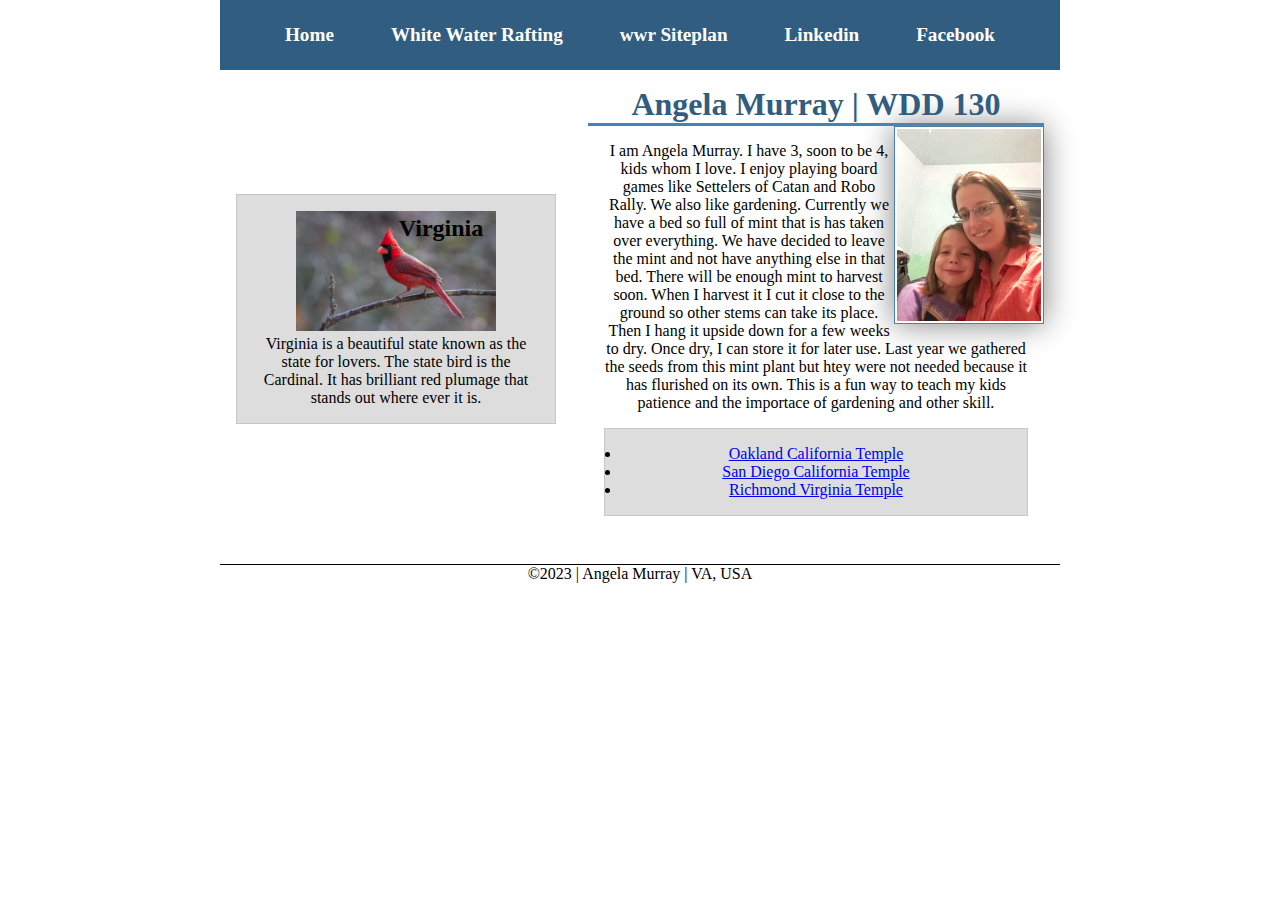
<file: index.html>
<!DOCTYPE html>
<html lang="en-US">
  <head>
    <meta charset="utf-8">
    <meta name="viewport" content="width=device-width, initial-scale=1">
    <title>Angela Murray | WDD 130</title>
    <meta name="description" content="Angela Murray, WDD 130, wwr project">
    <meta name="author" content="Angela Murray">
    <link rel="stylesheet" href="styles/styles.css">
  </head>
  <body>
    <header>
        <nav>
            <a href="#">Home</a>
            <a href="wwr/">White Water Rafting</a> 
            <a href="wwr/site-plan-rafting.html">wwr Siteplan</a> 
            <a href="https://linkedin.com">Linkedin</a>
            <a href="https://facebook.com">Facebook</a>
        </nav>
    </header>
    <div class="grid">
      <main>
          <h1>Angela Murray | WDD 130</h1>
          <img src="images/profile.webp" alt="Profile picture" width="200">
          <p>I am Angela Murray. I have 3, soon to be 4, kids whom I love. I enjoy playing board games like Settelers of Catan and Robo Rally. We also like gardening. Currently we have a bed so full of mint that is has taken over everything. We have decided to leave the mint and not have anything else in that bed. There will be enough mint to harvest soon. When I harvest it I cut it close to the ground so other stems can take its place. Then I hang it upside down for a few weeks to dry. Once dry, I can store it for later use. Last year we gathered the seeds from this mint plant but htey were not needed because it has flurished on its own. This is a fun way to teach my kids patience and the importace of gardening and other skill. </p>
        <ul class="box"> 
          <li><a href="https://www.churchofjesuschrist.org/temples/details/oakland-california-temple?lang=eng" target="_blank">Oakland California Temple</a></li>
          <li><a href="https://www.churchofjesuschrist.org/temples/details/san-diego-california-temple?lang=eng" target="_blank">San Diego California Temple</a></li>
          <li><a href="https://www.churchofjesuschrist.org/temples/details/richmond-virginia-temple?lang=eng" target="_blank">Richmond Virginia Temple</a></li>
        </ul> 
        </main>
      <aside class="box">
        <h2>Virginia</h2>
        <img src="images/Birds-of-Virginia-Northern-Cardinal-State-Bird-of-Virginia.png" alt="Cardinal, VA State bird">
        <p>Virginia is a beautiful state known as the state for lovers. The state bird is the Cardinal. It has brilliant red plumage that stands out where ever it is.</p>
      </aside>
    </div>  
    <footer>
        <p>&copy;2023 | Angela Murray | VA, USA</p>
    </footer>
  </body> <!--last updated 20230518-->
</html>
</file>
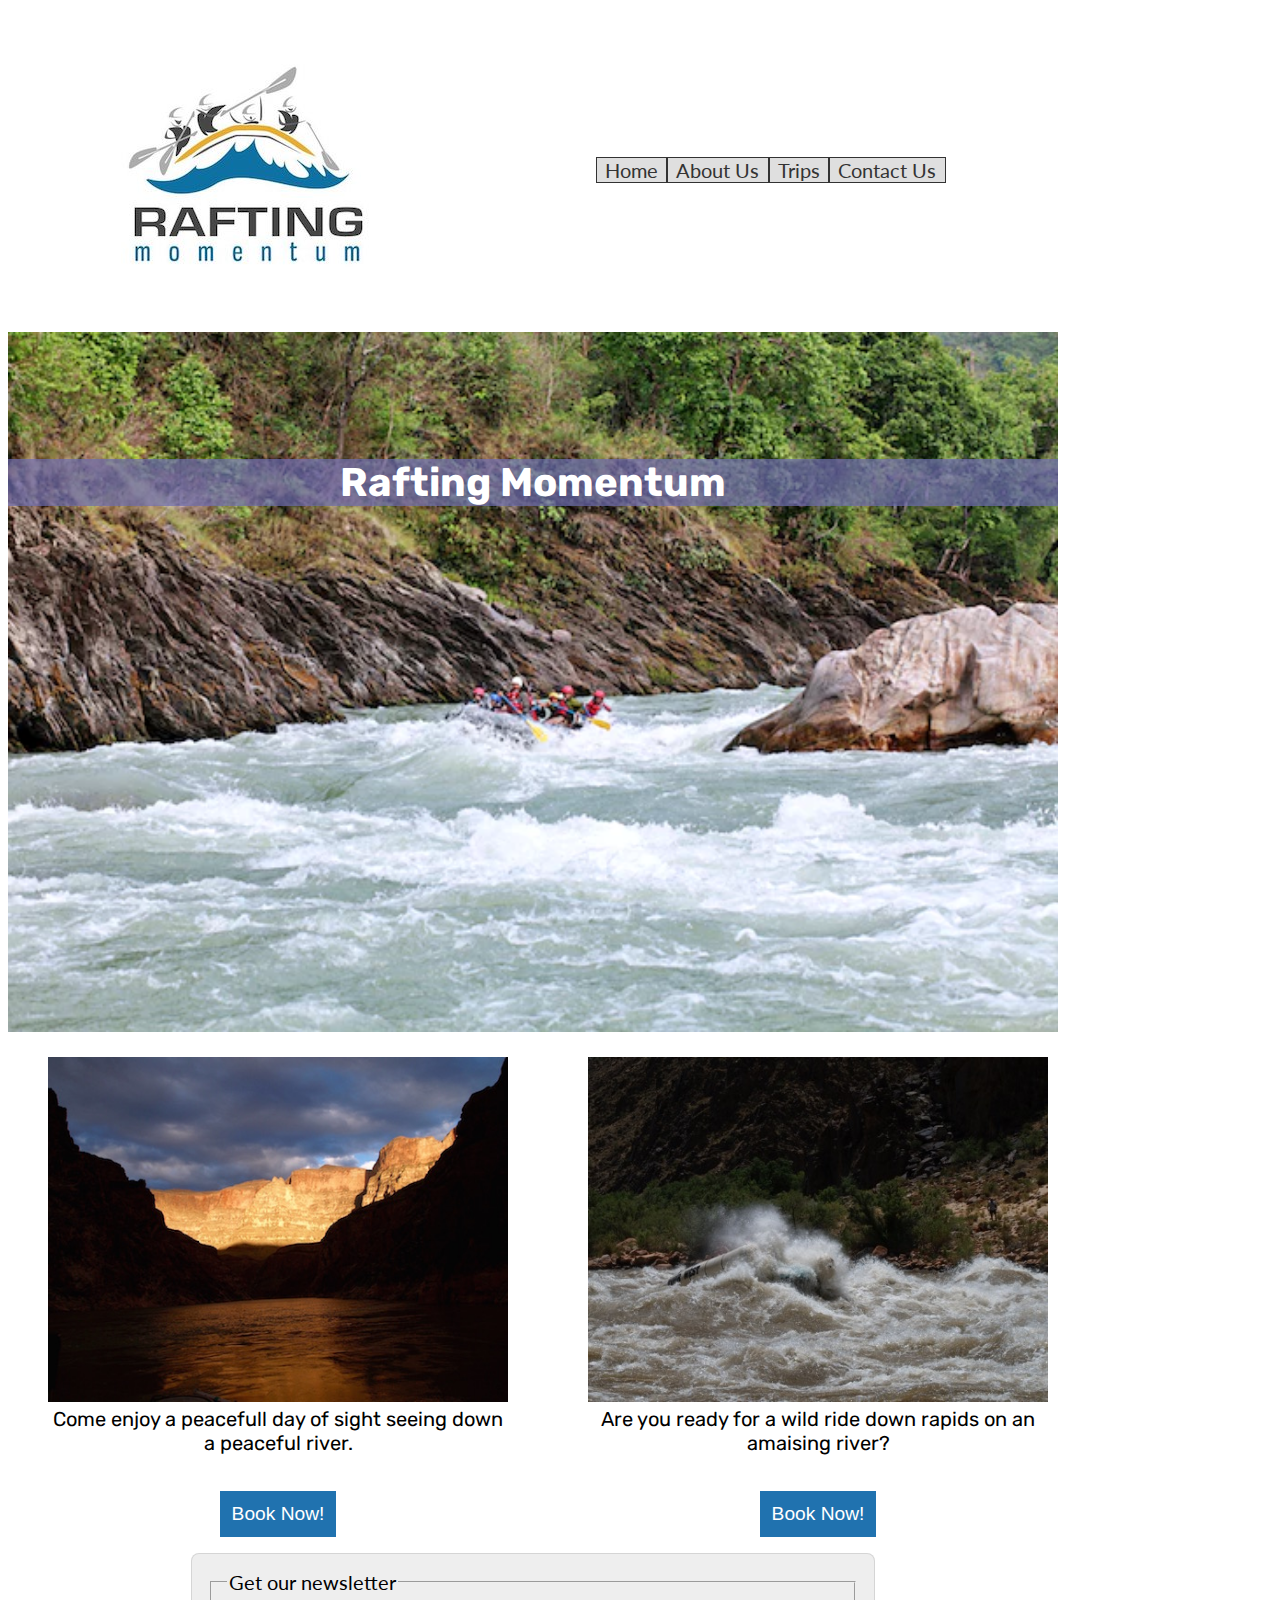
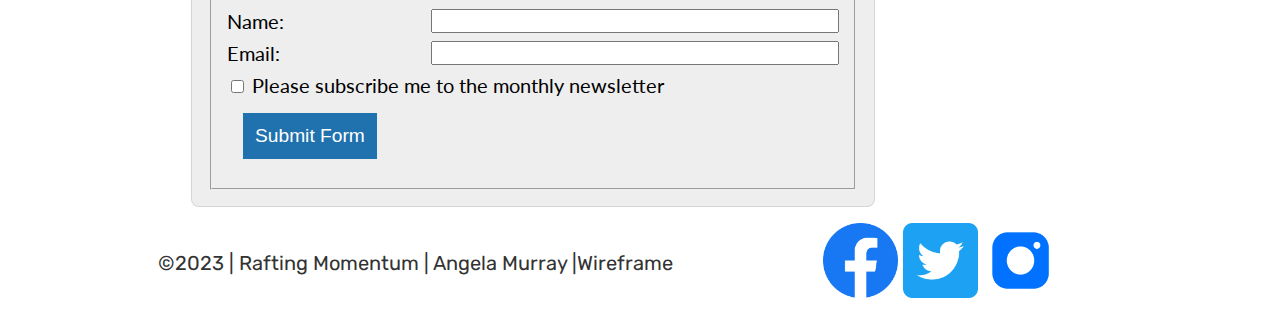
<file: wwr/index.html>
<!DOCTYPE html>
<html lang="en">
<head>
    <meta charset="UTF-8">
    <meta http-equiv="X-UA-Compatible" content="IE=edge">
    <meta name="viewport" content="width=device-width, initial-scale=1.0">
    <title>Rafting Momentum Home</title>
    <meta name="description" content="Rafting Momentum Home page">
    <meta name="author" content="Angela Murray">
    <link rel="stylesheet" href="styles/rafting.css">
</head>
<body>
    <header>
        <!-- <img src="images/logo.png" alt="Rafting site logo"> -->
        <img onclick="window.location.href='index.html';" src="images/logo.png" alt="Rafting site logo"> <!-- onclick sends the user to the index or home page. -->
        <nav>
            <a href="index.html">Home</a>
            <a href="about.html">About Us</a>
            <a href="trips.html">Trips</a>
            <a href="contact.html">Contact Us</a>
        </nav>
    </header>
    <main>
        <div class="hero">
            <img src="images/index-hero.webp" alt="Raft on a river">
            <h1>Rafting Momentum</h1>
        </div>  
        <div class="book">
            <div class="lazy">
                <figure>
                    <img src="images/canyon.jpg" alt="canyon river">
                    <figcaption>Come enjoy a peacefull day of sight seeing down a peaceful river.</figcaption>
                </figure>    
                <button onclick="window.location.href='trips.html';">Book Now!</button> <!--This makes a buttong that direct like a link-->
                    
            </div>
            <div class="rapids">
                <figure>
                    <img src="images/white-waves.jpg" alt="group rafting">
                    <figcaption>Are you ready for a wild ride down rapids on an amaising river?</figcaption>
                </figure>     
                <button onclick="window.location.href='trips.html';">Book Now!</button> <!--This makes a buttong that direct like a link-->
                   
            </div>    
        </div>

        <form>
            <fieldset>
                <legend>Get our newsletter</legend> 
                <div class="form-item">
                    <label for="username">Name:</label>
                    <input type="text" id="username" name="username">
                </div>
                <div class="form-item">
                    <label for="useremail">Email:</label>
                    <input type="email" id="useremail" name="useremail">
                </div>
                <div class="newsletter">
                    <input type="checkbox" id="subscribe" name="subscribe">
                    <label for="subscribe">Please subscribe me to the monthly newsletter</label>
                </div>
                <button type="submit">Submit Form</button>
            </fieldset>
        </form>
    </main>

    <footer>
        <p>&copy;2023 | Rafting Momentum | Angela Murray |<a href="images/wireframe-index.png">Wireframe</a></p>
        <nav>
        <a href="https://www.facebook.com" target="_blank"><img src="images/facebook-logo.png" alt="Facebook logo" ></a>
        <a href="https://twitter.com" target="_blank"><img src="images/twitter-logo.png" alt="Twitter logo"></a>
        <a href="http://instagram.com" target="_blank"><img src="images/instagram-logo.png" alt="Instagram logo"></a>
        </nav>
    </footer>
</body>
</html>
</file>
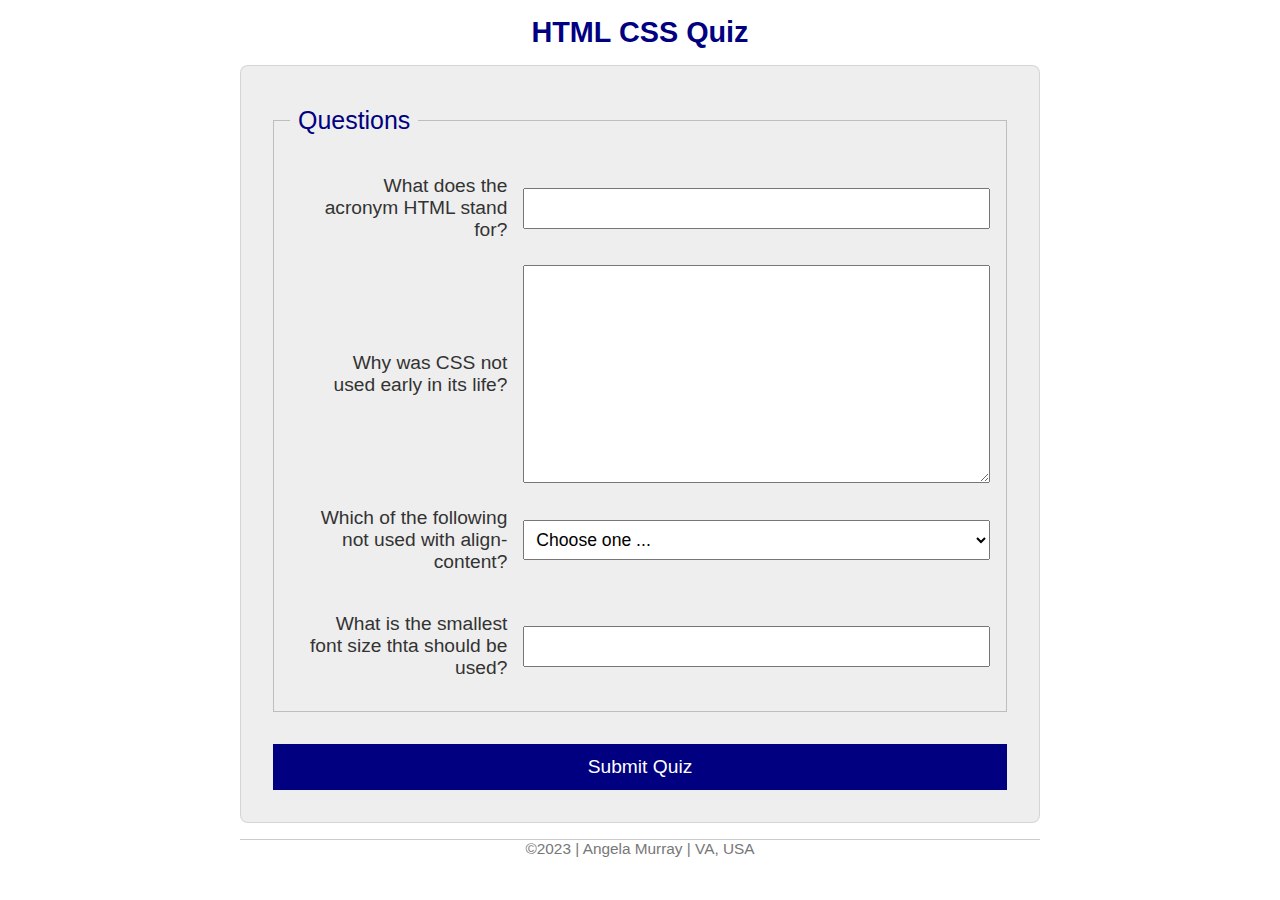
<file: quiz.html>
<!DOCTYPE html>
<html lang="en">
<head>
    <meta charset="UTF-8">
    <meta http-equiv="X-UA-Compatible" content="IE=edge">
    <meta name="viewport" content="width=device-width, initial-scale=1.0">
    <title>HTML CSS Quiz</title>
    <meta name="description" content="quiz page">
    <meta name="author" content="Angela Murray">
    <link rel="stylesheet" href="styles/quiz.css">
</head>

<body>
    <header>            
        <!-- <nav>
            <a href="#">Home</a>
            <a href="wwr/">White Water Rafting</a> 
            <a href="wwr/site-plan-rafting.html">wwr Siteplan</a> 
            <a href="https://linkedin.com">Linkedin</a>
            <a href="https://facebook.com">Facebook</a>
        </nav> -->
        <h1>HTML CSS Quiz</h1>
    </header>
    <main>        
        <form>
            <fieldset>
                <legend>Questions</legend>
                <div class="question q1">
                    <label for="q1">What does the acronym HTML stand for?</label>
                    <input type="text" id="q1" name="q1">
                </div>
                <div class="question q2">
                    <label for="q2">Why was CSS not used early in its life?</label>
                    <textarea name="q2" id="q2" cols="20" rows="10"></textarea>
                </div>
                <div class="question q3">
                <label for="q3">Which of the following not used with align-content?</label>
                    <select id="q3" name="q3">
                        <option value="" selected disabled>Choose one ...</option>
                        <option value="center">center</option>
                        <option value="end">end</option>
                        <option value="flex-start">flex-start</option>
                        <option value="base">base</option>
                    </select>
                </div>
                <div class="question q4">
                    <label for="q4">What is the smallest font size thta should be used?</label>
                    <input type="number" id="q4" name="q4">
                </div>
            </fieldset>
            <button type="submit">Submit Quiz</button>
        </form>

    </main>
    <footer>
        <p>&copy;2023 | Angela Murray | VA, USA</p>
    </footer>
</body>

</html>
</file>
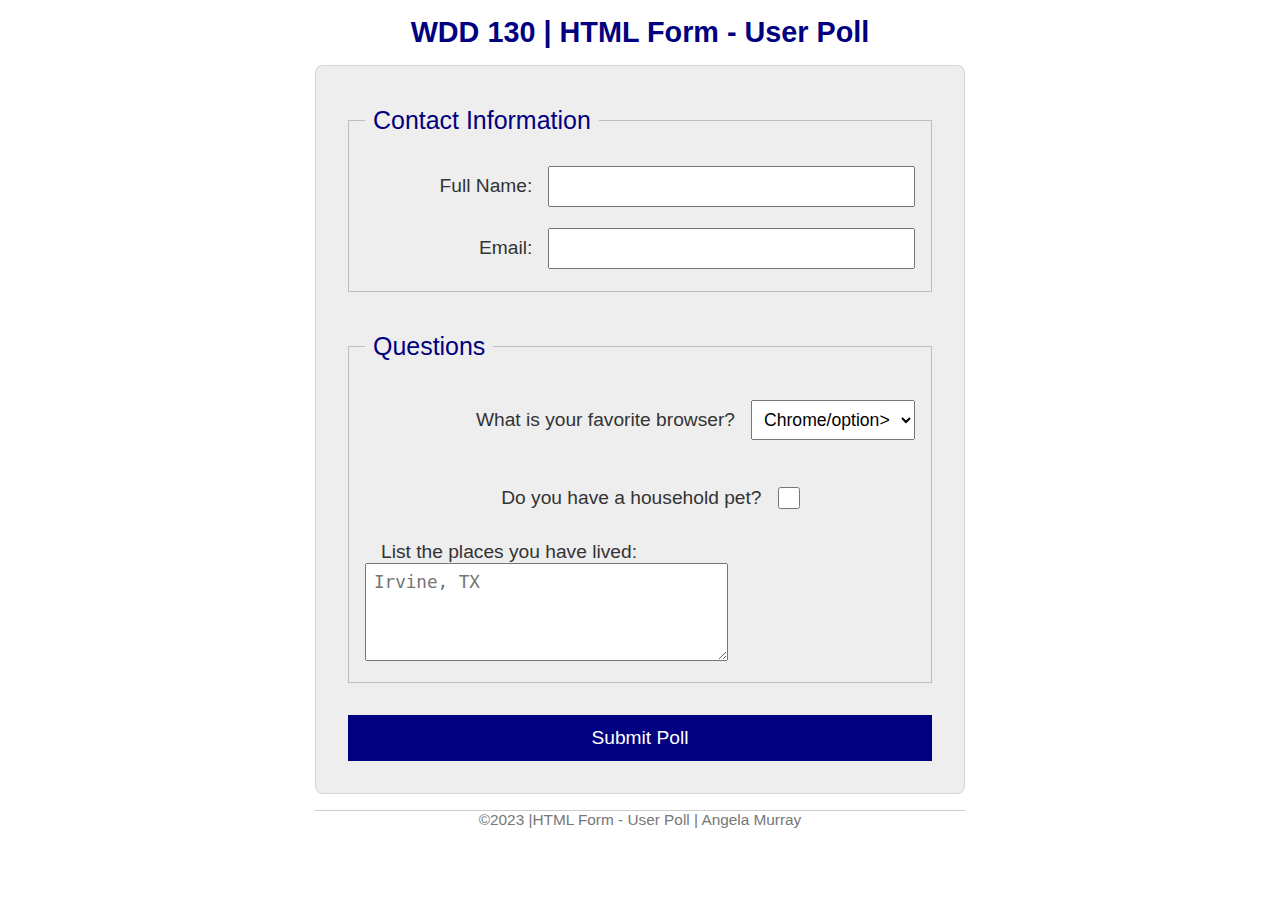
<file: week05/poll-form.html>
<!DOCTYPE html>
<html lang="en-US">
<head>
    <meta charset="UTF-8">
    <meta http-equiv="X-UA-Compatible" content="IE=edge">
    <meta name="viewport" content="width=device-width, initial-scale=1.0">
    <title>WDD 130 | Angela Murray |HTML Form - User Poll</title>
    <meta name="description" content="Angela Murray, WDD 130, user poll">
    <meta name="author" content="Angela Murray">
    <link rel="stylesheet" href="styles/poll-form.css">
</head>
<body>
    <header>
        <h1>WDD 130 | HTML Form - User Poll</h1>
    </header>
    <main>
        <form>
            <fieldset>
                <legend>Contact Information</legend>
                <div class="form-item column2">
                    <label for="fullname">Full Name:</label>
                    <input type="text" id="fullname" name="fullname">
                </div>
                <div class="form-item column2">
                    <label for="useremail">Email:</label>
                    <input type="email" id="useremail" name="useremail">
                </div>
            </fieldset>
            <fieldset>
                <legend>Questions</legend>
                <div class="form-item column1" >
                    <label for="browser">What is your favorite browser?</label>
                    <select id="browser" name="browser">
                        <option value="chrome">Chrome/option>
                        <option value="Bing">Bing</option>
                        <option value="firefox">Firefox</option>
                    </select>
                </div>
                <div class="form-item column1">
                    <label for="pet">Do you have a household pet?</label>
                    <input type="checkbox" id="pet" name="pet">
                </div>
                <div class="feedback">
                    <label for="feedback">List the places you have lived:</label>
                    <textarea name="feedback" id="feedback" cols="30" rows="4" placeholder="Irvine, TX"></textarea>            
                </div>
            </fieldset>
            <button type="submit">Submit Poll</button>                
        </form>

    </main>
    <footer>&copy;2023 |HTML Form - User Poll | Angela Murray</footer>
    
</body>
</html>
</file>
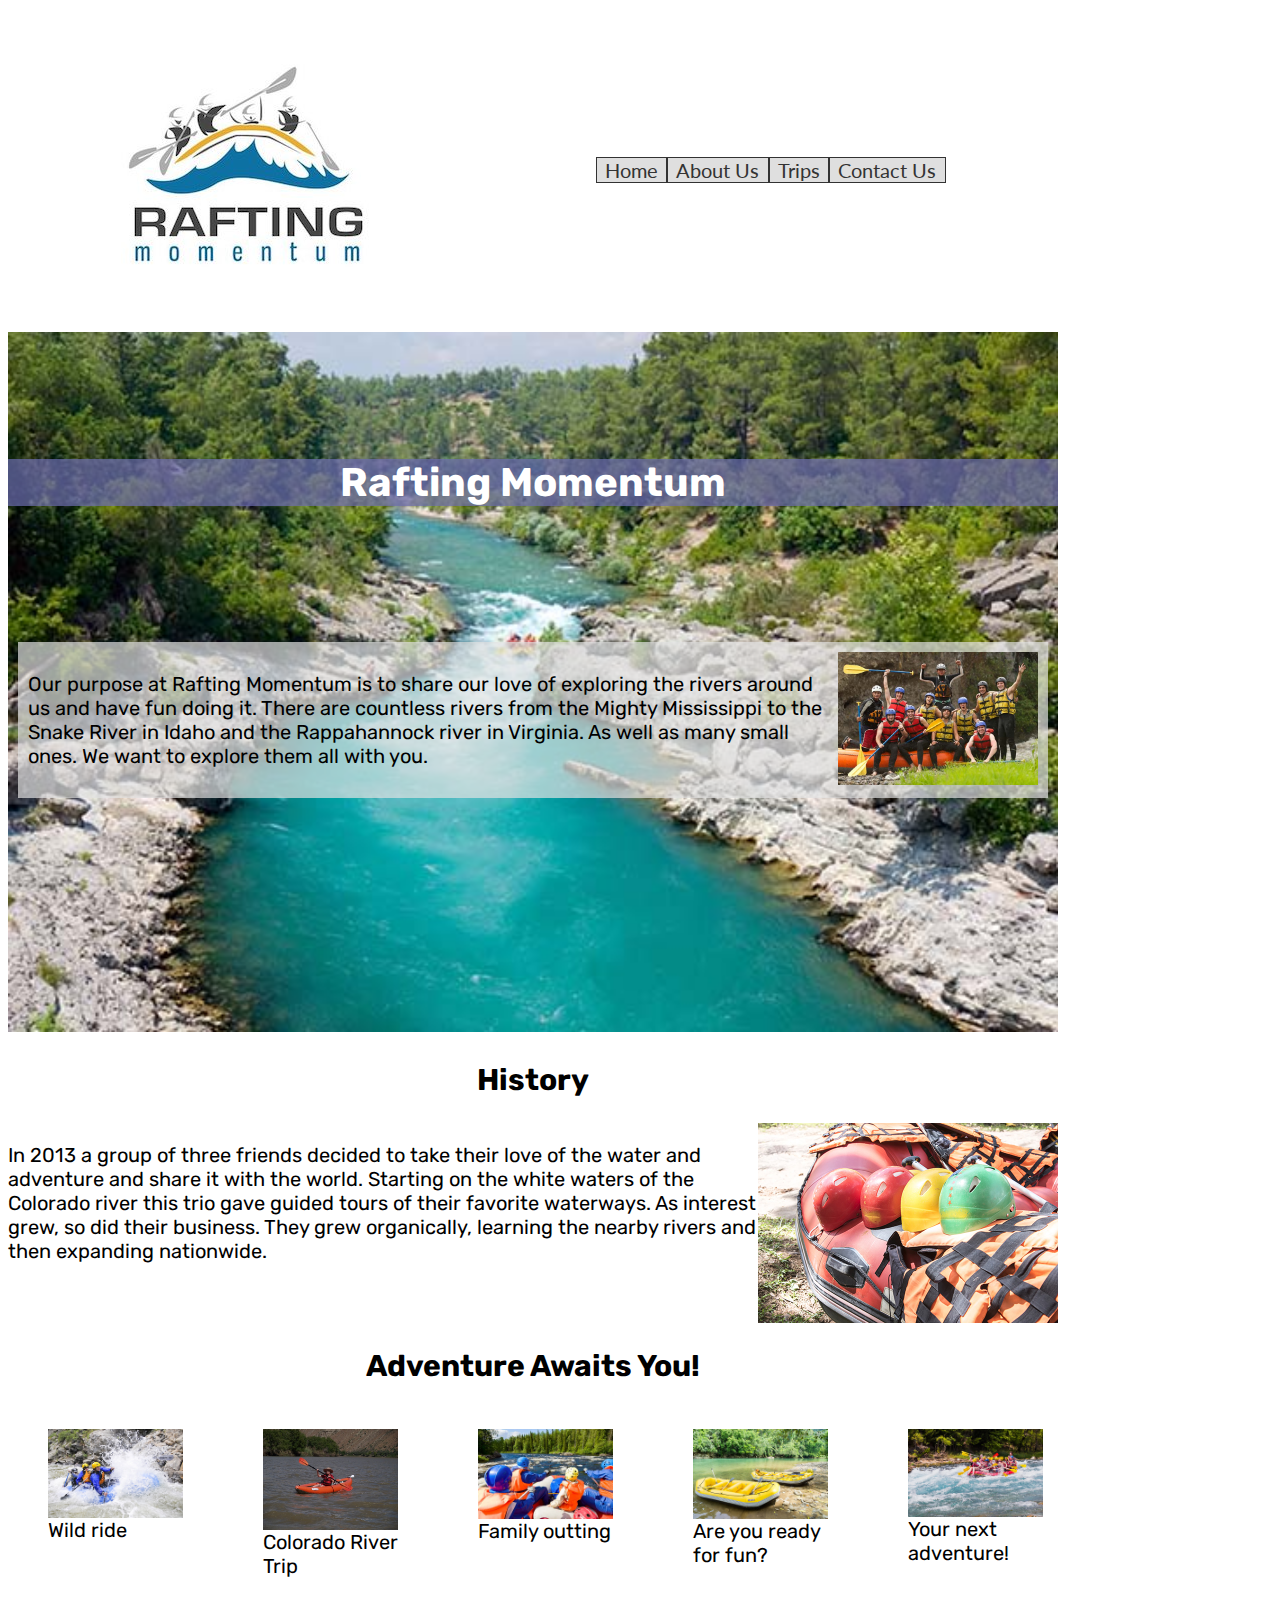
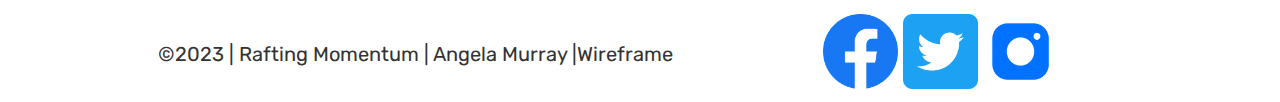
<file: wwr/about.html>
<!DOCTYPE html>
<html lang="en">
<head>
    <meta charset="UTF-8">
    <meta http-equiv="X-UA-Compatible" content="IE=edge">
    <meta name="viewport" content="width=device-width, initial-scale=1.0">
    <title>Rafting Momentum About Us</title>
    <meta name="description" content="Rafting Momentum about page">
    <meta name="author" content="Angela Murray">
    <link rel="stylesheet" href="styles/rafting.css">
</head>
<body>
    <header>
        <!-- <img src="images/logo.png" alt="Rafting site logo"> -->
        <img onclick="window.location.href='index.html';" src="images/logo.png" alt="Rafting site logo"> <!-- onclick sends the user to the index or home page. -->
        <nav>
            <a href="index.html">Home</a>
            <a href="about.html">About Us</a>
            <a href="trips.html">Trips</a>
            <a href="contact.html">Contact Us</a>
        </nav>
    </header>
    <main>
        <div class="hero">
            <img src="images/hero.jpg" alt="Raft on a river">
            <h1>Rafting Momentum</h1>
            <article>
                <img src="images/happy-employees.png" alt="Happy people">
                <p>Our purpose at Rafting Momentum is to share our love of exploring the rivers around us and have fun doing it. There are countless rivers from the Mighty Mississippi to the Snake River in Idaho and the Rappahannock river in Virginia. As well as many small ones. We want to explore them all with you. </p>
            </article>
        </div>  

        <section>
            <h2>History</h2>
            <div class="history">
            <p>In 2013 a group of three friends decided to take their love of the water and adventure and share it with the world. Starting on the white waters of the Colorado river this trio gave guided tours of their favorite waterways. As interest grew, so did their business. They grew organically, learning the nearby rivers and then expanding nationwide. </p>
            <img src="images/rafting5.jpg" alt="rafting5">
            </div>
        </section>

        <section>
            <h2>Adventure Awaits You!</h2>
            <div class="photos">
                <figure>
                    <img src="images/rafting1.png" alt="rafting1">
                    <figcaption>Wild ride</figcaption>
                </figure>
                <figure>
                    <img src="images/rafting2.jpg" alt="rafting2">
                    <figcaption>Colorado River Trip</figcaption>
                </figure>
                <figure>
                    <img src="images/rafting3.jpg" alt="rafting3">
                    <figcaption>Family outting</figcaption>
                </figure>
                <figure>
                    <img src="images/rafting4.jpg" alt="rafting4">
                    <figcaption>Are you ready for fun?</figcaption>
                </figure>
                <figure>
                    <img src="images/rafting6.jpg" alt="rafting6">
                    <figcaption>Your next adventure!</figcaption>
                </figure>
            </div>
        </section>
    </main>

    <footer>
        <p>&copy;2023 | Rafting Momentum | Angela Murray |<a href="images/wireframe-about.png">Wireframe</a></p>
        <nav>
        <a href="https://www.facebook.com" target="_blank"><img src="images/facebook-logo.png" alt="Facebook logo" ></a>
        <a href="https://twitter.com" target="_blank"><img src="images/twitter-logo.png" alt="Twitter logo"></a>
        <a href="http://instagram.com" target="_blank"><img src="images/instagram-logo.png" alt="Instagram logo"></a>
        </nav>
    </footer>
</body>
</html>
</file>
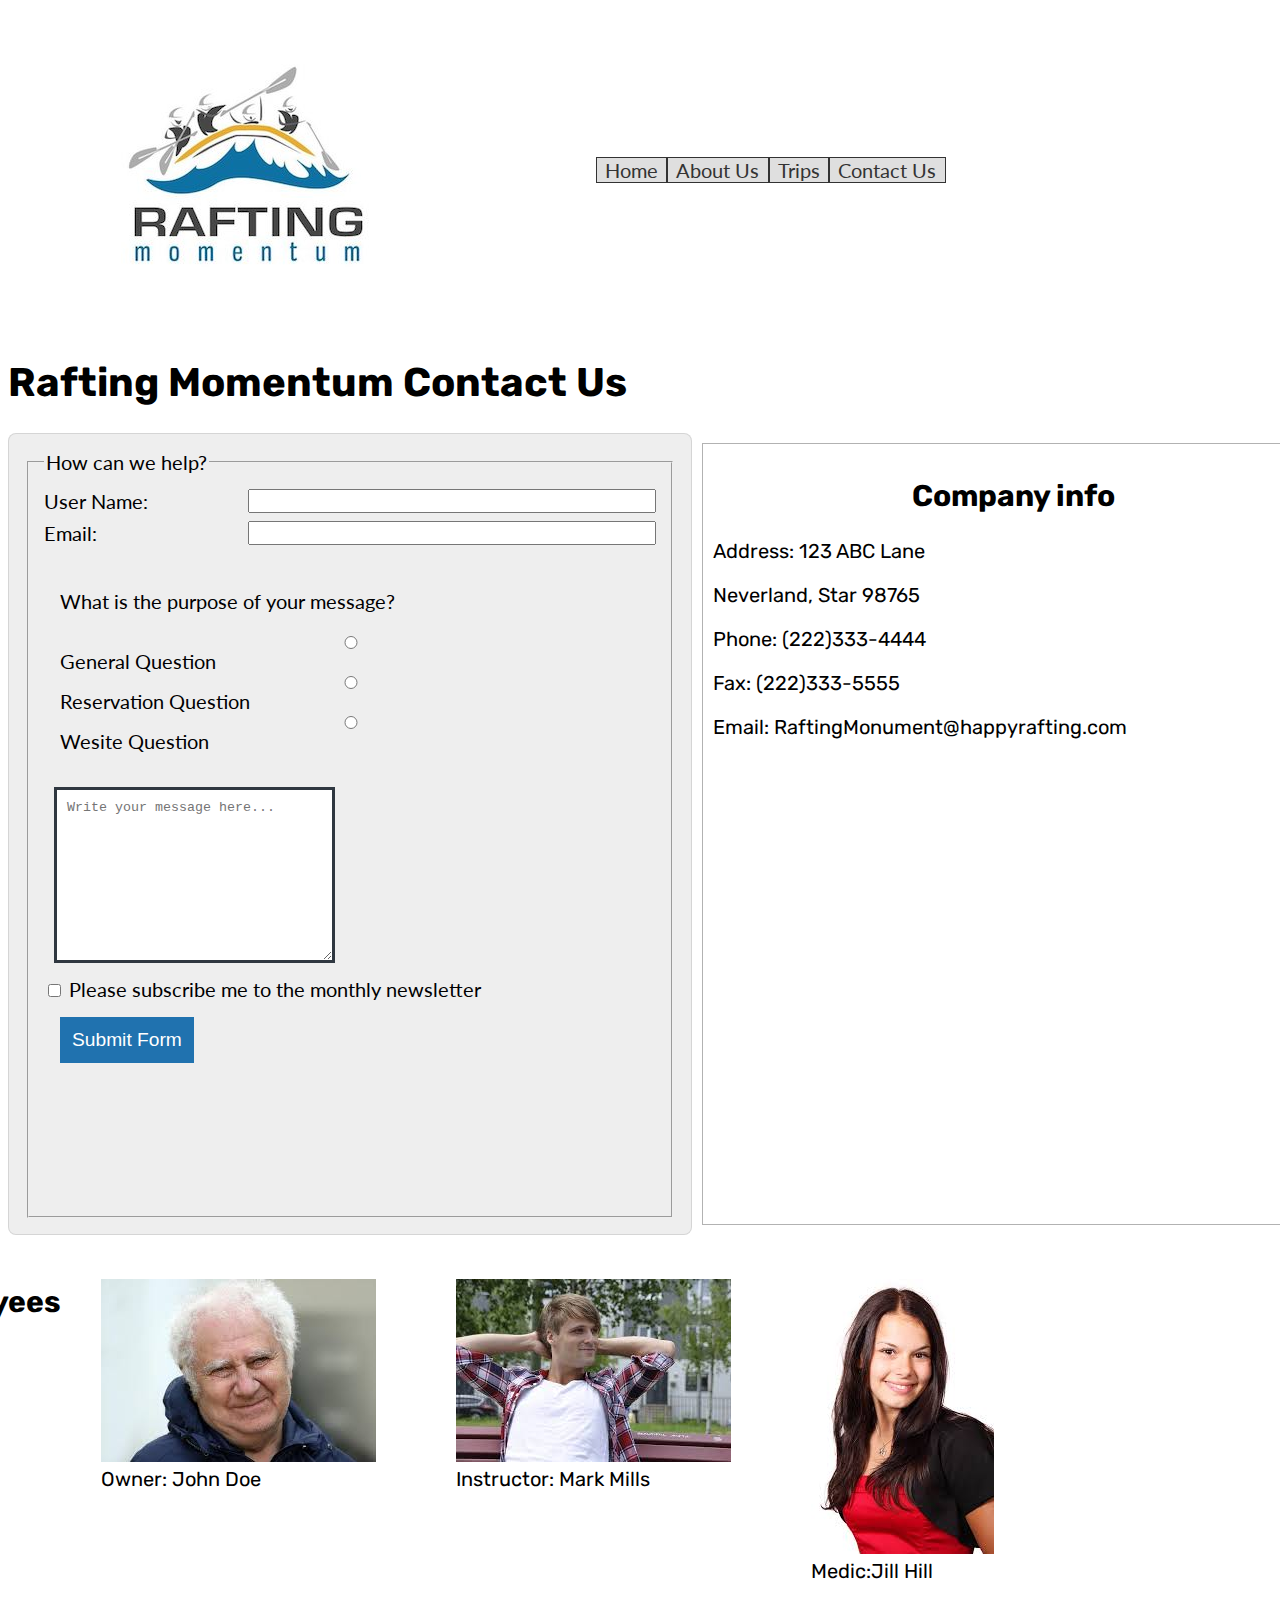
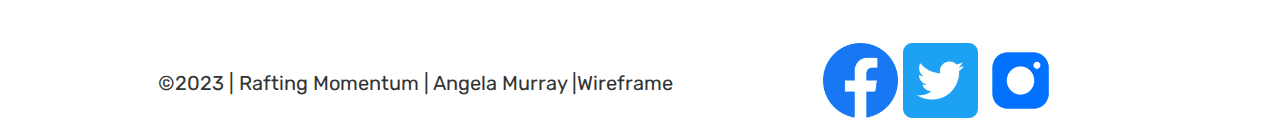
<file: wwr/contact.html>
<!DOCTYPE html>
<html lang="en">
<head>
    <meta charset="UTF-8">
    <meta http-equiv="X-UA-Compatible" content="IE=edge">
    <meta name="viewport" content="width=device-width, initial-scale=1.0">
    <title>Rafting Momentum Contact Us</title>
    <meta name="description" content="Rafting Momentum contact page">
    <meta name="author" content="Angela Murray">
    <link rel="stylesheet" href="styles/rafting.css">
</head>
<body>
    <header>
        <!-- <img src="images/logo.png" alt="Rafting site logo"> -->
        <img onclick="window.location.href='index.html';" src="images/logo.png" alt="Rafting site logo"> <!-- onclick sends the user to the index or home page. -->
        <nav>
            <a href="index.html">Home</a>
            <a href="about.html">About Us</a>
            <a href="trips.html">Trips</a>
            <a href="contact.html">Contact Us</a>
        </nav>
    </header>
    <main>
        <h1>Rafting Momentum Contact Us</h1>
        
        <section class="info2" >
            <form>
                <fieldset>
                    <legend>How can we help?</legend> 
                    <div class="form-item">
                        <label for="username">User Name:</label>
                        <input type="text" id="username" name="username">
                    </div>
                    <div class="form-item">
                        <label for="useremail">Email:</label>
                        <input type="email" id="useremail" name="useremail">
                    </div>

                    <!-- <div class="form-item column1">
                        <label for="reason">Reason for message:</label>
                            <select id="reason" name="reason">
                                <option value="" selected disabled>Choose one ...</option>
                                <option value="center">center</option>
                                <option value="end">end</option>
                                <option value="flex-start">flex-start</option>
                                <option value="base">base</option>
                            </select>
                    </div>
                -->
                    <div class="choices">
                        <p>What is the purpose of your message?</p>
                        <input type="radio" id="general" name="msgtype" value="General Question">
                        <label for="general">General Question</label>
                        <input type="radio" id="reservation" name="msgtype" value="Reservation Question">
                        <label for="reservation">Reservation Question</label>
                        <input type="radio" id="website" name="msgtype" value="Wesite Suggestion">
                        <label for="website">Wesite Question</label>
                    </div>
                
                    <div class="message1">
                        <textarea name="message" id="message" cols="30" rows="10" placeholder="Write your message here..."></textarea>
                        
                    </div>
                    <div class="newsletter">
                        <input type="checkbox" id="subscribe" name="subscribe">
                        <label for="subscribe">Please subscribe me to the monthly newsletter</label>
                    </div>
                    <button type="submit">Submit Form</button>
                </fieldset>
            </form>
        <!-- </section> -->
        <!-- <section class="info1"> -->
            
            <div class="info1">
                <h2>Company info</h2>    
            <!-- <div class="address"> -->
                <p>Address: 123 ABC Lane</p>
                <p>Neverland, Star 98765</p>
            <!-- </div> -->
            <!-- <div contactnumber> -->
                <p>Phone: (222)333-4444</p>
                <p>Fax: (222)333-5555</p>
            <!-- </div> -->
            <!-- <div email> -->
                <p>Email: RaftingMonument@happyrafting.com</p>
            <!-- </div> -->
                <div class="map">
                    <iframe src="https://www.google.com/maps/embed?pb=!1m14!1m12!1m3!1d14592.738183751959!2d-114.14349058660603!3d34.26287378209631!2m3!1f0!2f0!3f0!3m2!1i1024!2i768!4f13.1!5e0!3m2!1sen!2sus!4v1685028686875!5m2!1sen!2sus" width="600" height="450" style="border:0;" allowfullscreen="" loading="lazy" referrerpolicy="no-referrer-when-downgrade"></iframe>
                </div>
            </div>    
        </section>
        <div class="employee">
            <h2>Employees</h2>
            <figure>
                <img src="images/owner.jfif" alt="people1">
                <figcaption>Owner: John Doe</figcaption>
            </figure>
            <figure>
                <img src="images/instructor.jfif" alt="people2">
                <figcaption>Instructor: Mark Mills</figcaption>
            </figure>
            <figure>
                <img src="images/medic.jfif" alt="people3">
                <figcaption>Medic:Jill Hill</figcaption>
            </figure>
        </div>
    </main>

    <footer>
        <p>&copy;2023 | Rafting Momentum | Angela Murray |<a href="images/wireframe-contact.png">Wireframe</a></p>
        <nav>
        <a href="https://www.facebook.com" target="_blank"><img src="images/facebook-logo.png" alt="Facebook logo" ></a>
        <a href="https://twitter.com" target="_blank"><img src="images/twitter-logo.png" alt="Twitter logo"></a>
        <a href="http://instagram.com" target="_blank"><img src="images/instagram-logo.png" alt="Instagram logo"></a>
        </nav>
    </footer>
</body>
</html>
</file>
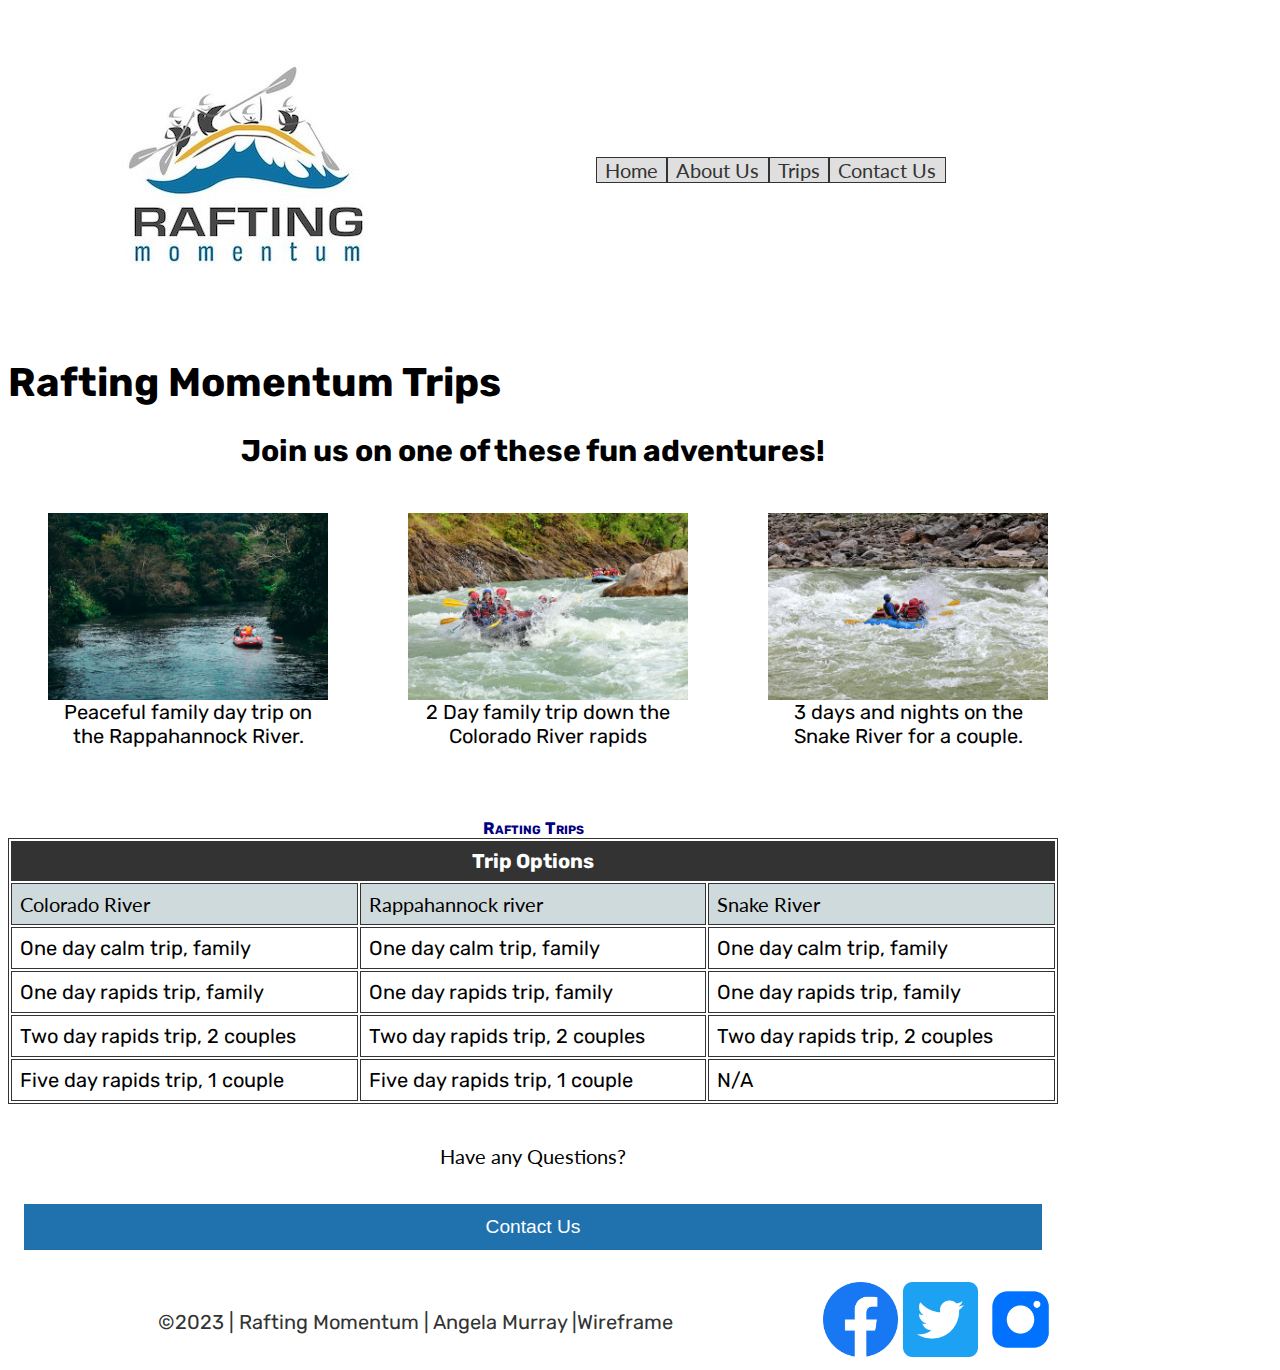
<file: wwr/trips.html>
<!DOCTYPE html>
<html lang="en">
<head>
    <meta charset="UTF-8">
    <meta http-equiv="X-UA-Compatible" content="IE=edge">
    <meta name="viewport" content="width=device-width, initial-scale=1.0">
    <title>Rafting Momentum Trips</title>
    <meta name="description" content="Rafting Momentum Trips page">
    <meta name="author" content="Angela Murray">
    <link rel="stylesheet" href="styles/rafting.css">
</head>
<body>
    <header>
        <!-- <img src="images/logo.png" alt="Rafting site logo"> -->
        <img onclick="window.location.href='index.html';" src="images/logo.png" alt="Rafting site logo"> <!-- onclick sends the user to the index or home page. -->
        <nav>
            <a href="index.html">Home</a>
            <a href="about.html">About Us</a>
            <a href="trips.html">Trips</a>
            <a href="contact.html">Contact Us</a>
        </nav>
    </header>
    <main>
        <h1>Rafting Momentum Trips</h1>
        <section class="trips">
            <h2>Join us on one of these fun adventures!</h2>
            <div class="trip1">
                <figure>
                    <img src="images/calm-boat.webp" alt="calm river">
                    <figcaption>Peaceful family day trip on the Rappahannock River.</figcaption>
                </figure>
            <!-- </div>
            <div class="trip2"> -->
                <figure>
                    <img src="images/rapids3.webp" alt="white water rapids">
                    <figcaption>2 Day family trip down the Colorado River rapids</figcaption>
                </figure>
            <!-- </div>
            <div class="trip3"> -->
                <figure>
                    <img src="images/rapids4.webp" alt="river and boats">
                    <figcaption>3 days and nights on the Snake River for a couple.</figcaption>
                </figure>
            </div>
        </section>
        <div class="trip-table">
            <table> 
                <caption>Rafting Trips</caption>
                <thead>
                    <tr>
                        <th colspan="3">Trip Options</th>
                    </tr>
                </thead>
                <tbody>
                    <tr class="title">
                        <td>Colorado River</td>
                        <td>Rappahannock river</td>
                        <td>Snake River</td>
                    </tr>
                    <tr>
                        <td>One day calm trip, family</td>
                        <td>One day calm trip, family</td>
                        <td>One day calm trip, family</td>
                    </tr>
                    <tr>
                        <td>One day rapids trip, family</td>
                        <td>One day rapids trip, family</td>
                        <td>One day rapids trip, family</td>
                    </tr>
                    <tr>
                        <td>Two day rapids trip, 2 couples</td>
                        <td>Two day rapids trip, 2 couples</td>
                        <td>Two day rapids trip, 2 couples</td>                        
                    </tr>
                    <tr>
                        <td>Five day rapids trip, 1 couple</td>
                        <td>Five day rapids trip, 1 couple</td>
                        <td>N/A</td>
                    </tr>
                </tbody>
            </table>
        </div> 
        <div class="contact-button">
            <p>Have any Questions?</p>
            <button onclick="window.location.href='contact.html';">Contact Us</button>
        </div>
        
    </main>

    <footer>
        <p>&copy;2023 | Rafting Momentum | Angela Murray |<a href="images/wireframe-trips.png">Wireframe</a></p>
        <nav>
        <a href="https://www.facebook.com" target="_blank"><img src="images/facebook-logo.png" alt="Facebook logo" ></a>
        <a href="https://twitter.com" target="_blank"><img src="images/twitter-logo.png" alt="Twitter logo"></a>
        <a href="http://instagram.com" target="_blank"><img src="images/instagram-logo.png" alt="Instagram logo"></a>
        </nav>
    </footer>
</body>
</html>
</file>
<file: styles/styles.css>
*{
    margin: 0;
    padding: 0;
    box-sizing: border-box;
}

body {
    font-size: 16px;
}

nav {
    background-color: rgb(49, 93, 129);
    padding: 1rem;
    display: flex;
    justify-content: space-evenly;
    align-content: center;
}

nav a {
    color: white;
    display: block;
    padding: .5rem;
    text-decoration: none;
    font-size: 1.2rem;
    font-weight: 700;      
}

h1 {
    color: rgb(49, 93, 129);
    border-bottom: steelblue;
    border-bottom-style: solid;    
}

main img {
    width: 150px;
    height: auto;
    border: 1px solid steelblue;
    padding: 2px;
    box-shadow: 0 0 30px gray;
    float: right; /*moves the picture to the right*/
}

main p {
    padding: 0;
    margin: 1rem;
}

main {
    margin: 1rem;
    grid-column: 2/3;
}

aside {
    width: 20rem;    
    position: relative;
    grid-row: 1/2;
    grid-column: 1/2; /*not needed*/

} 
 
aside h2 {
    position: absolute;
    top: 20px; 
    left: 90px;
    right: 0; /*setting this to 0 stopped the movement when the page width is changed*/
}
aside img {
        width: 200px;
        height: auto;
    }

header, .grid, footer { /*is this working?*/
    text-align: center;
    max-width: 840px;
    margin: 0 auto;
}

footer {
    margin-top: 1em;
    border-top: 1px solid #000;
}

/* Class Selectors */
/*basic box model properties*/
.box {
    margin: 1rem;
    border: 1px solid rgba(0, 0, 0, 0.1);
    padding: 1rem;
    background-color: #ddd;
    color: #000;
}

.grid {
    display: grid;
    align-items: center;
}
</file>
<file: wwr/styles/rafting.css>
@import url('https://fonts.googleapis.com/css2?family=Lato:ital,wght@1,700&family=Rubik:ital@0;1&display=swap');
:root {
    --primary-color: #2072AF;
    --secondary-color: #E0D255;
    --accent1-color: #2F3740;
    --accent2-color: #ebf5ff;

    --heading-font: 'Lato', Arial, sans-serif;
    --paragraph-font: 'Rubik', Arial, sans-serif;

    --nav-background-color: var(--accent2-color);
    --nav-link-color: var(--accent1-color);
    --nav-hover-link-color: var(--accent1-color);
    --nav-hover-background-color: var(--primary-color);
}


body {
    width: 1050px; /*limits the width of the entire page*/
    font-family: var(--paragraph-font);
    font-size: 20px;
}

.hero {
    position: relative;
}
.hero img{
    width: 100%;
    height: auto;
}

.hero h1 {
    position: absolute;
    top: 100px;
    left: 0;
    right: 0;
    color: white;
    text-align: center;
    background-color: rgba(109, 109, 176, 0.7);
}

.hero article {
    position: absolute;
    top: 300px;
    /* left: 200px; this shortens it*/
    background-color: rgba(225, 225, 225, 0.7);
    padding: 10px;
    margin: 10px;
}

.hero article img {
    float: right;
    width: 200px;
}

header {
    font-family: var(--heading-font);
    font-size: 20px;
    display: grid; /*(grid "row 1 / span 1"?)*/
    align-items: center;
    justify-items: center;
}

header img {
    grid-column: 1/2;    
}

header nav {
    grid-column: 2/2;
    display: flex;
    width:350px;
    /* margin: 20px; */
    background-color: #dfdfdf;
}

header nav a {
    display: flex;
    border: 1px solid #333;
    flex-grow: 1;
    justify-content: space-around;
}

footer {
    display: grid;
    align-items: center;
    justify-content:space-between;
    color: #333;
    padding-top: 1rem;

}
footer nav {
    justify-items: right;
    grid-column: 3;
    
}

a {
    text-decoration: none;
    color: #333;

}

footer p {
    grid-column: 2;
}

footer a img{
    width: 75px; /*changes the size of social media icons*/
}

section img {
    display: flex;
    justify-items: center;
}

.history {
    display: grid;
}

.history img {
    grid-column: 2/4;
    /* width: 70%; */
    width: 300px;
}


.photos {
    display: flex;
    max-width: 1050px;
}

.photos img{
    width: 135px;
}

figure {
    font-family: var(--paragraph-font);
}

section h2 {
    text-align: center;
}

/*contact us*/

button {
    margin: 1rem;
    background-color: var(--primary-color); 
    color: #fff;
    border: none;
    padding: .75rem;
    font-size: 1.2rem;
}

button:hover {
    background-color: var(--secondary-color);
}

form {
    display: grid;
    width: 650px;
    margin: 0 auto;
    padding: 1rem;
    border: 1px solid rgba(0, 0, 0, .1);
    border-radius: .5rem;
    background-color: #eee;
    font-family: var(--heading-font);
}

.form-item {
    display: grid;
}

.message1 {
    grid-template-columns: 1fr 2fr;
}
.choices {
    display: flex;
    flex-direction: column;
    margin: .5rem 0;
    padding: 1rem;
}

.form-item {
    grid-template-columns: 1fr 2fr;
    margin: .5rem 0;
}

.employee { 
     grid-template-columns: 3fr 1fr; 
     display: flex; 
     justify-self: right;
     margin: .5rem;
     padding: 1rem;
}

.message1 {
    grid-template-columns: 1fr;
}

.message1 textarea{
    border: #2F3740 solid;
    margin: 10px;
    padding: 10px;
}

.info2 {
    display: grid;
    grid-template-columns: 1fr 1fr;
    
}

.info1 {
    margin: 10px;
    padding: 10px;
    border: 1px solid rgb(0, 0, 0, .3);
}

.book {
    display: grid;
    grid-template-columns: 1fr 1fr;
    text-align: center; /*moved the buttons and text to the center*/
    
}

.book p {
    font-family: var(--paragraph-font);
}

.book img{
    width: 460px;
}

table, td {
    border: 1px solid #333;
}

thead, tfoot {
    background-color: #333;
    color: #fff;
}

td, th {
    padding: .5rem;
}

caption {
    font-weight: 700;
    font-size: smaller;
    color: navy;
    font-variant: small-caps;
}

.title {
    font-family: var(--heading-font);
    background-color: #cfdadc;
}

.trip1 {
    padding-bottom: 50px;
    display: flex;
}

.trips img {
    width: 280px;
}

.trips figcaption{
    text-align: center;
}
.contact-button{
    display: grid;
    text-align: center;
    font-family: var(--heading-font);
    margin: auto 0;
    padding-top: 20px;
}

.trip-table, .contact-button{
    display: grid;
}
</file>
<file: styles/quiz.css>
*{
    margin: 0;
    padding: 0;
    box-sizing: border-box;
}

body {
    font-family: Verdana, Geneva, Tahoma, sans-serif;
    font-size: 1.2em;
    color: #333;
    background: #fff;
}

header {
    text-align: center; 
}

h1 {
    margin: 1rem;
    font-size: 1.5em;
    color: navy;
    text-align: center;
}

nav {
    background-color: rgb(49, 93, 129);
    padding: 1rem;
    display: flex;
    justify-content: space-evenly;
    align-content: center;
}

form {
    width: 800px;
    margin: 0 auto;
    padding: 1rem;
    border: 1px solid rgba(0, 0, 0, .1);
    border-radius: .5rem;
    background-color: #eee;
    display: grid;
}

fieldset {
    position: relative;
    display: grid;
    grid-gap: .5rem;
    margin: 1rem;
    border: 1px solid rgb(0, 0, 0, .2);
    padding: 1rem;
}

fieldset legend {
    padding: .5rem;
    color: navy;
    font-size: 1.3em;
}

label {
    text-align: right;
    padding: 1rem;
}

/* input, select, textarea {
    padding: .5rem;
    font-size: 1.1rem;
} */

input, select, textarea {
    padding: .5rem;
    font-size: 1.1rem;
}

.question {
    grid-template-columns: 1fr 2fr;
    align-items: center;
}

.q3, .q4 {
        display: grid;
        align-items: center;    
}

.q2, .q1 {
    display: grid;
 
}

button {
    margin: 1rem;
    background-color: navy;
    color: #fff;
    border: none;
    padding: .75rem;
    font-size: 1.2rem;
}

button:hover {
    background-color: darkcyan;
}

footer{
    margin: 1rem auto 0;
    width: 800px;
    text-align: center;
    font-size: .8em;
    color: #777;
    border-top: 1px solid #ccc;
}
</file>
<file: week05/styles/poll-form.css>
*{
    margin: 0;
    padding: 0;
    box-sizing: border-box;
}

body {
    font-family: Verdana, Geneva, Tahoma, sans-serif;
    font-size: 1.2em;
    color: #333;
    background: #fff;
}

header {
    margin: 0 auto;
    width: 650px;
}

h1 {
    margin: 1rem;
    font-size: 1.5em;
    color: navy;
    text-align: center;
}

form {
    width: 650px;
    margin: 0 auto;
    padding: 1rem;
    border: 1px solid rgba(0, 0, 0, .1);
    border-radius: .5rem;
    background-color: #eee;
    display: grid;
}

fieldset {
    position: relative;
    display: grid;
    grid-gap: .5rem;
    margin: 1rem;
    border: 1px solid rgb(0, 0, 0, .2);
    padding: 1rem;
}

fieldset legend {
    padding: .5rem;
    color: navy;
    font-size: 1.3em;
}

label {
    text-align: right;
    padding: 1rem;
}

input, select, textarea {
    padding: .5rem;
    font-size: 1.1rem;
}

input[type='checkbox'] {
    width: 22px;
    height: 22px;
    vertical-align: bottom;
}

button {
    margin: 1rem;
    background-color: navy;
    color: #fff;
    border: none;
    padding: .75rem;
    font-size: 1.2rem;
}

button:hover {
    background-color: darkgreen;
}

footer{
    margin: 1rem auto 0;
    width: 650px;
    text-align: center;
    font-size: .8em;
    color: #777;
    border-top: 1px solid #ccc;
}

.form-item {
    display: grid;
    align-items: center;    
}

.column1 {
    grid-template-columns: 3fr 1fr;
    margin: .5rem 0;
}

.column2 {
    grid-template-columns: 1fr 2fr; /*moved things over*/
}

.feedback label{ /*is this needed?*/
    text-align: left;
}
</file>
